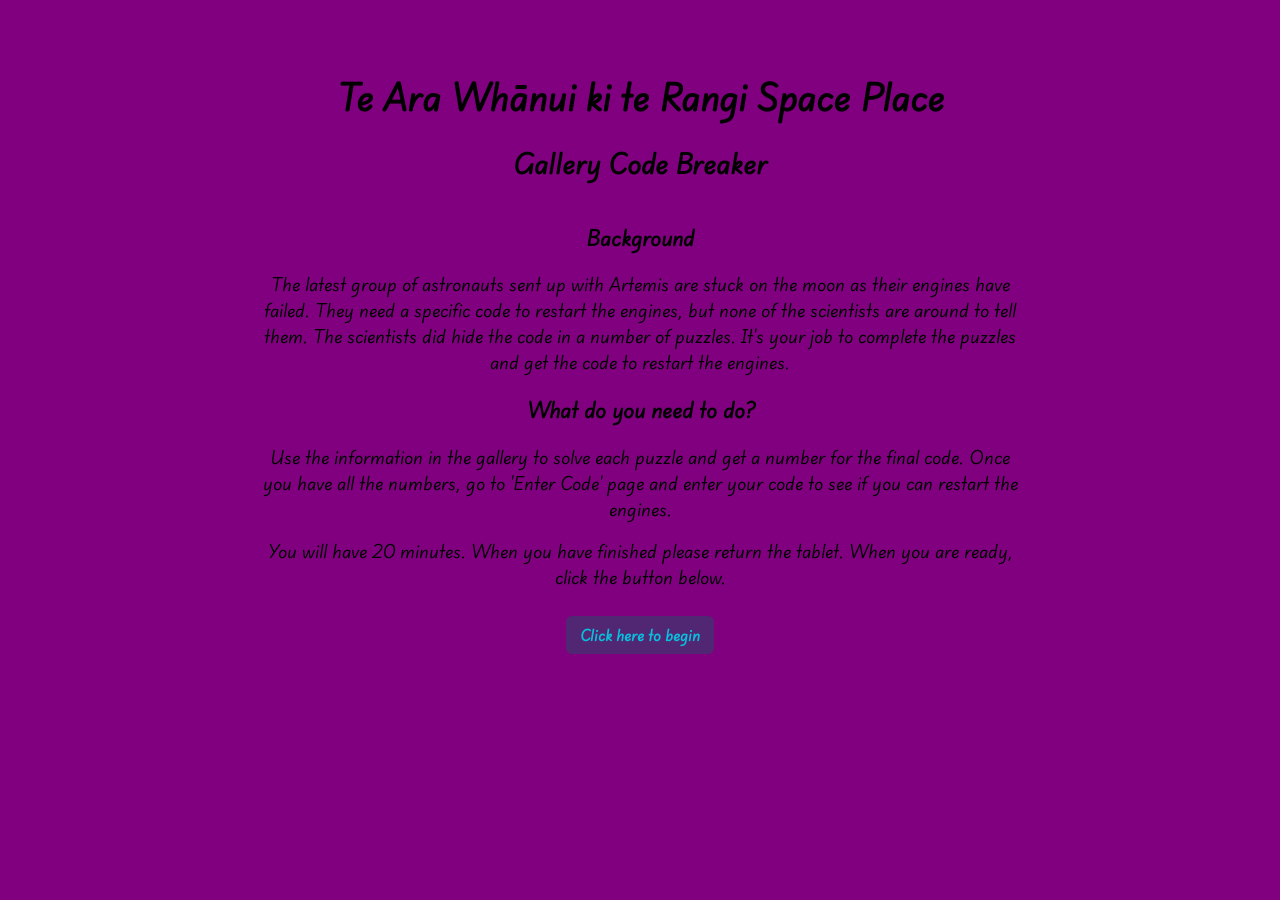
<file: index.html>
<!DOCTYPE html>
<html lang="en">

<head>
  <meta charset="UTF-8" />
  <meta name="viewport" content="width=device-width, initial-scale=1.0" />
  <script src="landingpage.js" defer></script>
  <title>Space Place Code Breaker</title>

  <link rel="stylesheet" href="escape-room.css">
</head>

<body>
  <header class="title">
    <h1>Te Ara Whānui ki te Rangi Space Place </h1>
    <h2>Gallery Code Breaker</h2>
  </header>

  <div id="main">
    <h3>Background</h3>
    <p>The latest group of astronauts sent up with Artemis are stuck on the moon as their engines have failed. They need
      a specific code to restart the engines, but none of the scientists are around to tell them. The scientists did
      hide the code in a number of puzzles. It's your job to complete the puzzles and get the code to restart the
      engines. </p>
    <h3>What do you need to do?</h3>
    <p>Use the information in the gallery to solve each puzzle and get a number for the final code. Once you have all
      the numbers, go to 'Enter Code' page and enter your code to see if you can restart the engines.</p>
    <p>You will have 20 minutes. When you have finished please return the tablet. When you are ready, click the button
      below.</p>
  </div>

  <button class="startBtn" id="startBtn">Click here to begin</button>


</body>

</html>
</file>
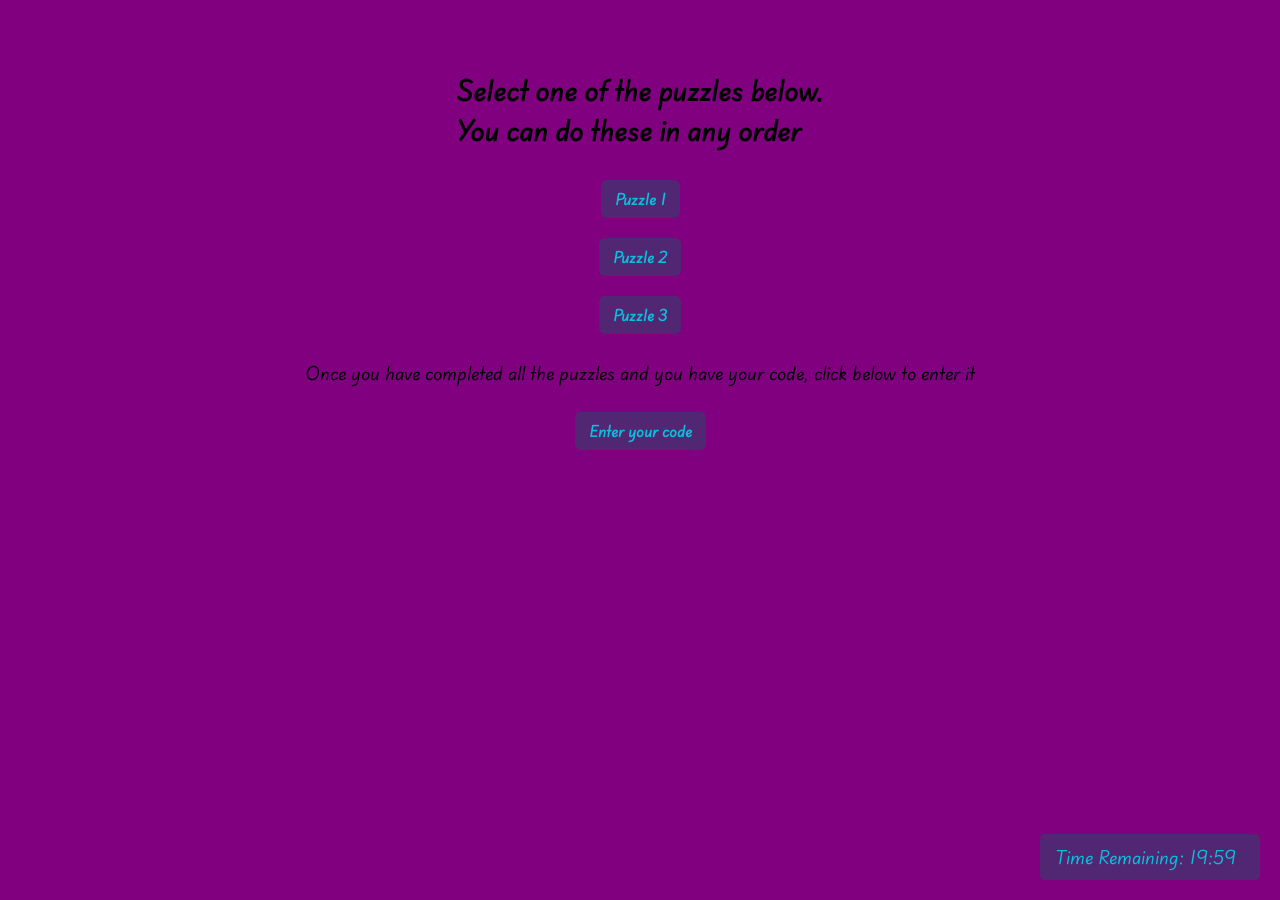
<file: contents.html>
<!DOCTYPE html>
<html lang="en">

<head>
  <meta charset="UTF-8" />
  <meta name="viewport" content="width=device-width, initial-scale=1.0" />
  <script src="contentspage.js" defer></script>
  <title>Puzzle Selector</title>


  <link rel="stylesheet" href="escape-room.css?v=2">
</head>

<body>
  <h2>Select one of the puzzles below.<br>
    You can do these in any order</h2>

  <button class="puz-btn" id="btn1">Puzzle 1</button>
  <button class="puz-btn" id="btn2">Puzzle 2</button>
  <button class="puz-btn" id="btn3">Puzzle 3</button>
  <!-- <button class="puz-btn" id="btn4">Puzzle 4</button> -->

  <p>Once you have completed all the puzzles and you have your code, click below to enter it</p>


  <button class="enter_btn" id="enter_btn">Enter your code</button>

  <div id="timer-container">
    Time Remaining: <span id="timer-display">20:00</span>
  </div>

  <div id="timeOverlay" class="overlay">
      <div class="overlay-content">
        <h1>Time is up!</h1>
        <p>Please hand the tablet back to the educator or front desk.</p>
      </div>
    </div>

</body>
</file>
<file: escape-room.css>
body {
  background: purple !important;
}

#timer-container {
  position: fixed;
  /* Makes it stay in the same spot even when scrolling */
  bottom: 20px;
  /* 20 pixels from the bottom of the page */
  right: 20px;
  /* 20 pixels from the right of the page */
  background-color: #512773;
  color: #0abfdc;
  padding: 10px 15px;
  border-radius: 5px;
  z-index: 10000;
  /* Ensures it is above other content */
  font-family: myFont;
  width: 190px;
  
}

.description {
  width: auto;
  margin: 10px;
  padding: 20px;
  border: 2px solid black;
  text-align: center;
  border-radius: 8px;
}


body {
  font-family: Arial, sans-serif;
  background: #f4f4f4;
  margin-top: 50px;
  padding: 0;
  display: flex;
  flex-direction: column;
  align-items: center;
}

h1 {
  margin-top: 20px;
  margin-bottom: 5px;
}

#subtitle {
  margin-bottom: 20px;
  color: #555;
}

#game-container {
  max-width: 600px;
  width: 100%;
  padding: 10px;
  box-sizing: border-box;
}

#grid {
  display: grid;
  grid-template-columns: repeat(4, 1fr);
  gap: 10px;
  margin-bottom: 20px;
}


.card {
  background: white;
  border: 2px solid #ccc;
  border-radius: 8px;
  padding: 15px;
  text-align: center;
  cursor: pointer;
  user-select: none;
  transition: transform 0.1s, border-color 0.2s, background-color 0.2s;
}

.card:hover {
  transform: translateY(-2px);
  border-color: #999;
}



.card.selected {
  border-color: #0077ff;
  background-color: #e6f0ff;
}

.card.solved {
  cursor: default;
  border-color: #444;
  background-color: #ddd;
  color: #333;
}

#controls {
  display: flex;
  justify-content: space-between;
  align-items: center;
  margin-bottom: 15px;
  gap: 10px;
  flex-wrap: wrap;
}

/* Tablet portrait: 600â€“1024px width, portrait orientation */
@media (min-width: 800px) and (max-width: 1340px) and (orientation: portrait) {

  #grid {
    grid-template-columns: repeat(4, 1fr); /* still 4x4 */
    margin: 25px;
  }

  .card {
    height: 75px;        /* taller cards */
    padding: 10px;        /* slightly tighter padding */
    font-size: 0.8rem;    /* smaller text */
    display: flex;
    justify-content: center;
    align-items: center;
  }
}


#status {
  font-size: 0.95rem;
  color: #333;
}

#message {
  margin-top: 5px;
  min-height: 1.2em;
}

button {
  padding: 8px 14px;
  border-radius: 6px;
  border: none;
  cursor: pointer;
  background-color: #512773;
  color: #0abfdc;
  font-weight: bold;
  transition: background-color 0.2s, transform 0.1s, opacity 0.2s;
  height: auto;
  width: auto;
  margin: 10px;
  /* adds space between buttons */
}

button:hover {
  transform: translateY(-2px);
}

button:disabled {
  opacity: 0.5;
  cursor: not-allowed;
  transform: none;
}

#found-groups {
  margin-top: 10px;
}

.group-row {
  background: #fff;
  border-radius: 8px;
  padding: 8px 10px;
  margin-bottom: 8px;
  /* border-left: 5px solid #0077ff; */
  font-size: 0.95rem;
}

.group-title {
  font-weight: bold;
}

.group-items {
  font-size: 0.9rem;
  color: #555;
}

#attempts-remaining {
  font-weight: bold;
}

@media (max-width: 500px) {
  .card {
    padding: 10px;
    font-size: 0.9rem;
  }
}

.game-container {
  display: flex;
  justify-content: center;      /* center the 3 columns */
  align-items: flex-start;
  gap: 40px;                    /* default spacing */
  width: 100%;
  max-width: 900px;             /* keeps centered under .description */
  margin: 0 auto;
  padding: 20px 0;
}

.column {
  display: flex;
  flex-direction: column;
  align-items: center;
  gap: 20px;

  width: 200px;                 
  flex-shrink: 0;              
}

 .item {
  width: 150px;
  height: 150px;
  border: 1px solid #aaa;
  padding: 10px;
  background: #f5f5f5;
  border-radius: 6px;

  display: flex;
  flex-direction: column;
  justify-content: center;
  align-items: center;

  text-align: center;
  overflow-wrap: break-word;
  word-wrap: break-word;
  hyphens: auto;

  /* NEW: auto-shrink text so it always fits */
  font-size: clamp(0.7rem, 1.2vw, 1rem);
  line-height: 1.2;
}


.item img {
  width: 125px;
  height: 125px;
  object-fit: cover;
  border-radius: 4px;
}

@media (orientation: portrait) and (max-width: 1100px) {
  .game-container {
    max-width: 750px;   /* slightly narrower overall */
    gap: 25px;          /* reduced spacing but still visible */
  }

  .column {
    width: 170px;       /* slightly narrower columns */
  }

  .item {
    width: 140px;
    height: 140px;
    font-size: clamp(0.65rem, 1.8vw, 0.9rem);
  }

  .item img {
    width: 115px;
    height: 115px;
  }
}



.item.selected {
  border: 3px solid #4CAF50;
  background-color: #e8ffe8;
  transform: scale(1.05);
  z-index: 10;

}

.item.locked {
  opacity: 0.4;
  pointer-events: none;
  background-color: #ccc;
  border: 2px solid #999;
}

#hintBtn {
  position: fixed;
  bottom: 20px;
  left: 20px;
  width: 60px;
  height: 60px;
  cursor: pointer;
  z-index: 1000;
}

#hint {
  position: fixed;
  bottom: 20px;
  left: 100px;
  /* appears to the right of the button */
  background: #f0f0f0;
  /* border-left: 4px solid #4a90e2; */
  padding: 20px 20px 20px 35px;
  display: none;
  max-width: 300px;
  border-radius: 6px;
  z-index: 999999;
}


@font-face {
  font-family: myFont;
  src: url(PlaywriteNZBasic-VariableFont_wght.ttf);
}

* {
  font-family: myFont, Arial, Helvetica, sans-serif;
}

.image-row {
  display: flex;
  align-items: center;
  gap: 100px;
}

#compass {
  height: auto;
  width: 750px;
  padding-bottom: 25px;
  padding-top: 25px;
}

@media (orientation: portrait) and (max-width: 1100px) {
  #compass {
    width: 90%;        /* scales with screen width */
    max-width: 500px;  /* prevents it from getting too large */
    padding-top: 20px;
    padding-bottom: 20px;
  }
}


.center-wrap {
  display: flex;
  flex-direction: column;
  align-items: center;
  gap: 10px;
}

#ans2 {
  width: 200px;
}

.inst {
  text-align: center;
}

#Qtn1 {
  text-align: center;
}

#Qtn2 {
  text-align: center;
}

#Qtn3 {
  text-align: center;
}

#main {
  text-align: center;
  padding-left: 20%;
  padding-right: 20%;
}

.title {
  text-align: center;
}


#number {
  display: none;
  position: fixed;              /* was absolute */
  top: 50%;
  left: 50%;
  transform: translate(-50%, -50%);
  font-size: 120px;
  color: #512773;
  font-weight: bold;
  background-color: #0abfdc;
  border: 10px solid black;
  border-radius: 15px;
  padding: 20px 40px;
  min-width: 200px;
  text-align: center;
  pointer-events: none;
  z-index: 13000;               /* ABOVE .overlay and #overlay (9999) */
}

#message{
  text-align: center;
}

#overlay {
    position: fixed;
    top: 0;
    left: 0;
    width: 100%;
    height: 100%;
    background: rgba(0,0,0,0.7);
    display: none;
    justify-content: center;
    align-items: center;
    z-index: 9999;
}

#backButton {
  position: relative !important;   /* keeps it in normal flow */
  z-index: 12000 !important;       /* above overlay */
  margin-top: 10px;                /* spacing under Submit */
}
    
.input-wrap {
  display: inline-flex;
  align-items: center;
  gap: 10px;
}

.status {
  font-size: 24px;
  color: red; /* default */
}

.correct {
  color: green;
}

.incorrect {
  color: red;
}


.fireworks {
  width: 600px;

}

.overlay {
    position: fixed;
    top: 0;
    left: 0;
    width: 100%;
    height: 100%;
    background: rgba(0,0,0,0.8);
    display: none; /* hidden by default */
    justify-content: center;
    align-items: center;
    z-index: 9999;
}

.overlay-content {
    background: white;
    padding: 30px;
    border-radius: 12px;
    text-align: center;
    max-width: 500px;
    width: 90%;
}

.fireworks {
    width: 250px;
    margin: 20px 0;
}

.overlay-content {
    background: #512773;
    padding: 30px;
    border-radius: 12px;
    text-align: center;
    max-width: 400px;
    width: 90%;
    color: #0abfdc;
}
</file>
